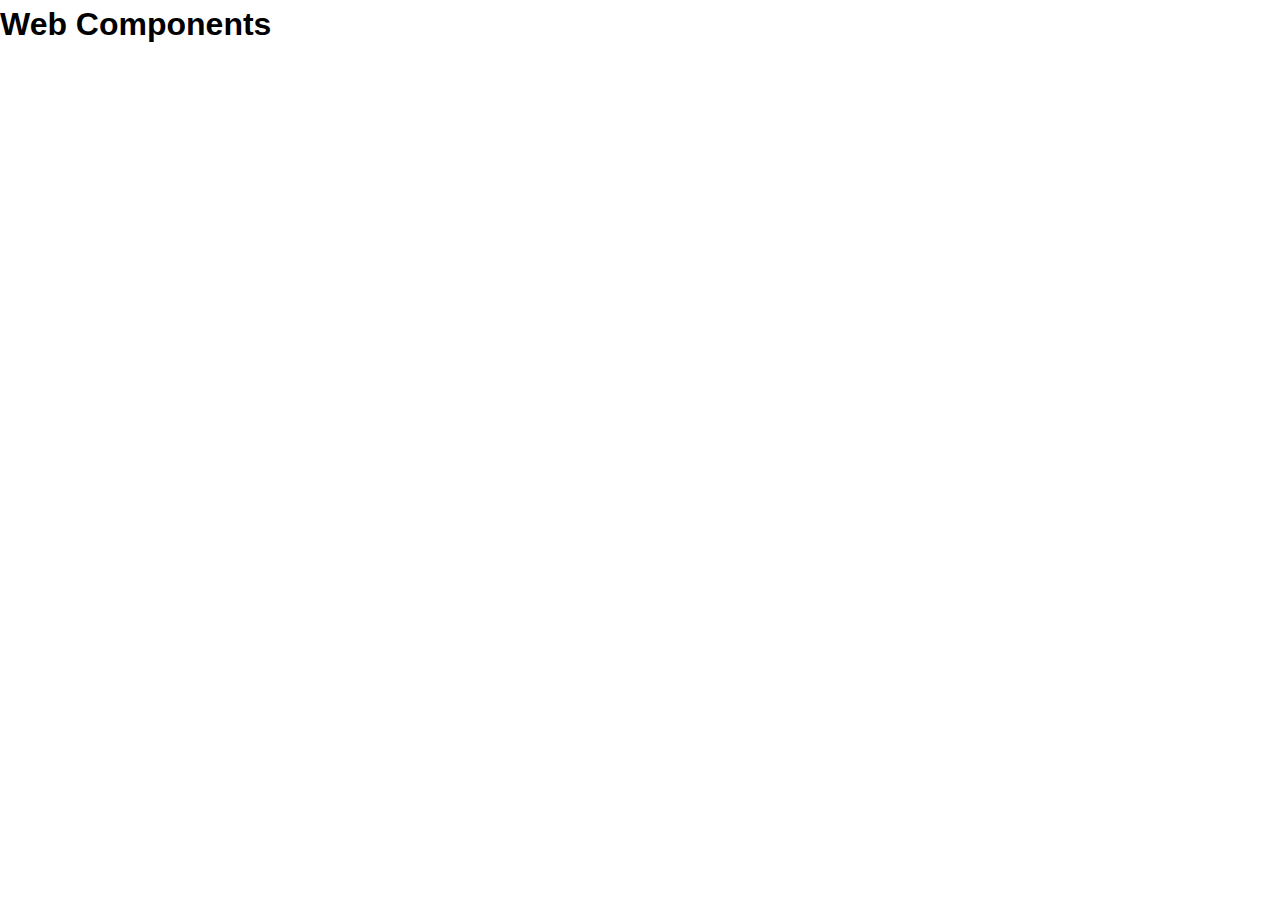
<file: index.html>
<!DOCTYPE html>
<html lang="en">
<head>
  <meta charset="UTF-8">
  <meta http-equiv="X-UA-Compatible" content="IE=edge">
  <meta name="viewport" content="width=device-width, initial-scale=1.0">
  <title>Web Components</title>
  <link rel="stylesheet" href="./styles/reset.css">
  <link rel="stylesheet" href="./styles/app.css">
</head>
<body>
  
  <h1>Web Components</h1>


</body>
</html>
</file>
<file: styles/app.css>
body {
  font-family: Arial, Helvetica, sans-serif;
}
</file>
